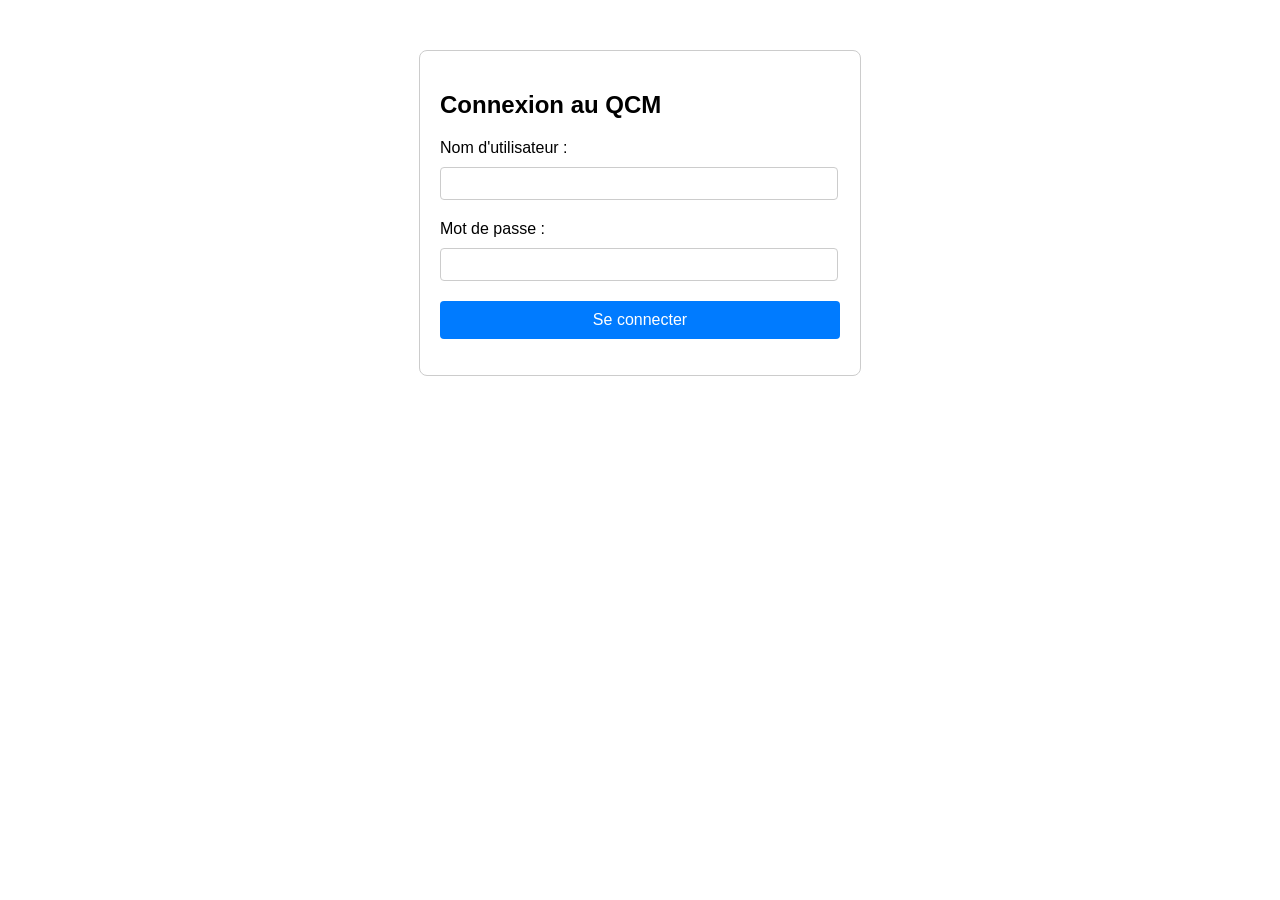
<file: index.html>
<!DOCTYPE html>
<html lang="fr">
<head>
    <meta charset="UTF-8">
    <title>Connexion Éléves</title>
    <style>
        body { font-family: Arial, sans-serif; max-width: 400px; margin: 50px auto; padding: 20px; border: 1px solid #ccc; border-radius: 8px; }
        input { width: 95%; padding: 8px; margin: 10px 0 20px 0; border: 1px solid #ccc; border-radius: 4px; }
        button { width: 100%; background: #007bff; color: white; border: none; padding: 10px; cursor: pointer; border-radius: 4px; font-size: 16px; }
        button:hover { background: #0056b3; }
        #message { font-weight: bold; text-align: center; }
    </style>
</head>
<body>

    <h2>Connexion au QCM</h2>
    <form id="loginForm">
        <label for="username">Nom d'utilisateur :</label>
        <input type="text" id="username" required>

        <label for="password">Mot de passe :</label>
        <input type="password" id="password" required>

        <button type="submit">Se connecter</button>
    </form>
    <p id="message"></p>

    <!-- Chargement logique de la connexion en mode module -->
    <script src="supabase.js"></script>
    <script src="app.js"></script>
</body>
</html>
</file>
<file: style.css>
body { font-family: Arial, sans-serif; max-width: 800px; margin: 20px auto; padding: 0 20px; line-height: 1.6; }
.question { background: #f9f9f9; padding: 15px; margin-bottom: 15px; border-left: 5px solid #007bff; border-radius: 4px; transition: background 0.3s; }
.question p { font-weight: bold; margin-top: 0; }
button { background: #28a745; color: white; border: none; padding: 12px 20px; font-size: 16px; cursor: pointer; border-radius: 4px; }
button:hover { background: #218838; }
button:disabled { background: #6c757d; cursor: not-allowed; }
#message { font-weight: bold; margin-top: 15px; font-size: 18px; }

/* Styles pour la correction automatique */
.question.correct { background: #e2f0d9; border-left-color: #28a745; }
.question.incorrect { background: #fce4d6; border-left-color: #dc3545; }
.statut-reponse { font-weight: bold; margin-top: 8px; display: block; }
#countdown { font-family: sans-serif; font-weight: normal; font-style: italic; color: #666; display: block; margin-top: 10px; }
</file>
